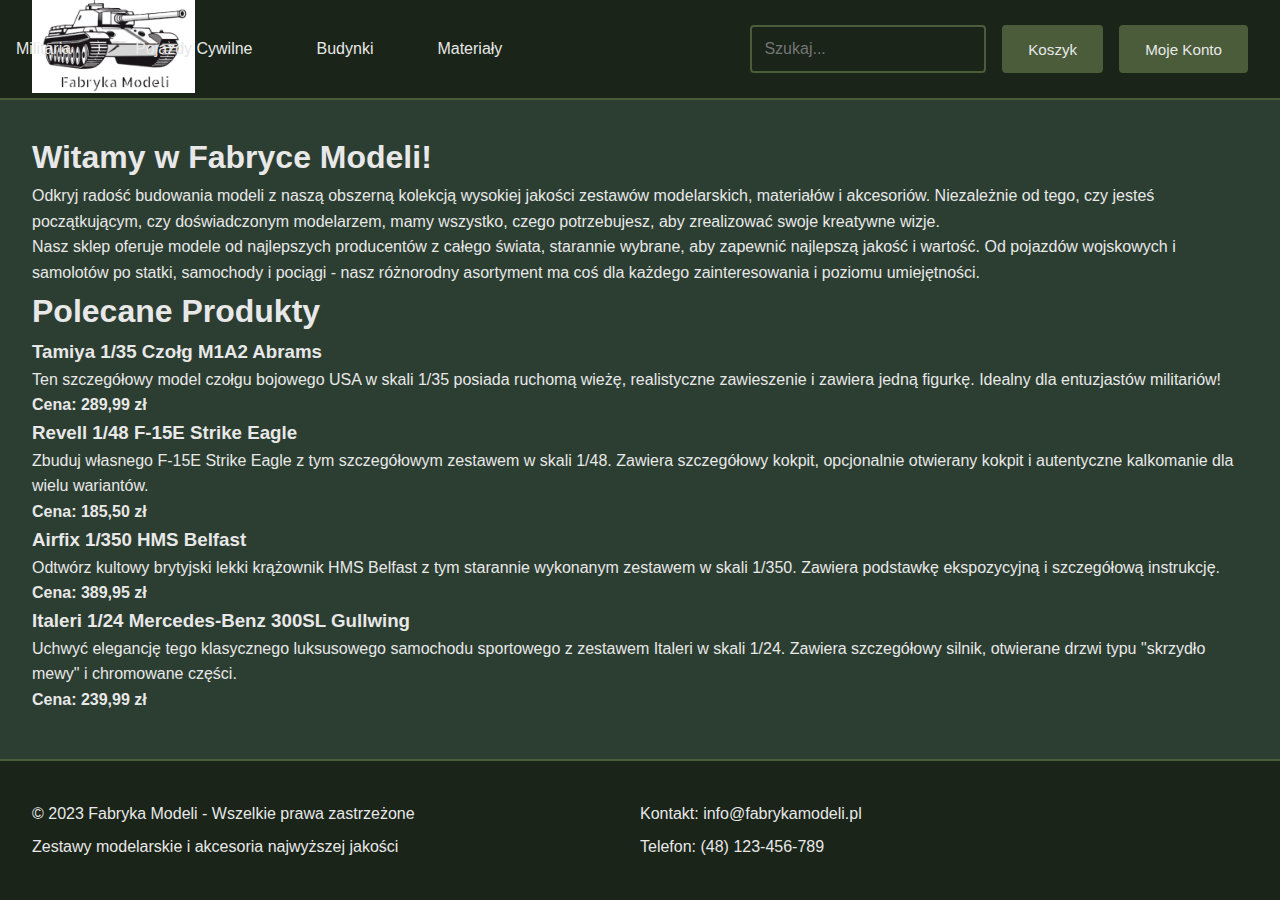
<file: index.html>
<!DOCTYPE html>
<html lang="pl">
<head>
    <meta charset="UTF-8">
    <meta name="viewport" content="width=device-width, initial-scale=1.0">
    <title>Fabryka Modeli</title>
    <link rel="icon" type="image/png" href="Assets/main_page/Logo_v2.png">
    <link rel="stylesheet" href="style.css"> <!-- Link to external CSS -->
</head>
<body>
    <div class="container" id="main"> <!-- Whole body of the page -->
        <div class="container" id="navigation_main"> <!-- navigation bar divider-->
            <div class="container" id="navigation_logo"> <!-- logo of the store-->
                <a href="index.html">
                    <img src="Assets/main_page/Logo_v2.png" alt="logo" id="logo">
                </a>
            </div>
            <div class="container" id="navigation_bar">
                <ul>
                    <li><a href="category_military.html">Militaria</a></li>
                    <li><a href="category_civil.html">Pojazdy Cywilne</a></li>
                    <li><a href="category_buildings.html">Budynki</a></li>
                    <li><a href="category_materials.html">Materiały</a></li>
                </ul>
            </div>
            <div class="container" id="navigation_misc">
                <input type="text" placeholder="Szukaj...">
                <button href="cart.html">Koszyk</button>
                <button href="account.html">Moje Konto</button>
            </div>
        </div>
        <div class="container" id="content_main"> <!-- container with page content-->
            <div class="container" id="content_suggested"> <!-- container for main page content -->
                <h1>Witamy w Fabryce Modeli!</h1>
                <p>Odkryj radość budowania modeli z naszą obszerną kolekcją wysokiej jakości zestawów modelarskich, materiałów i akcesoriów. Niezależnie od tego, czy jesteś początkującym, czy doświadczonym modelarzem, mamy wszystko, czego potrzebujesz, aby zrealizować swoje kreatywne wizje.</p>
                
                <p>Nasz sklep oferuje modele od najlepszych producentów z całego świata, starannie wybrane, aby zapewnić najlepszą jakość i wartość. Od pojazdów wojskowych i samolotów po statki, samochody i pociągi - nasz różnorodny asortyment ma coś dla każdego zainteresowania i poziomu umiejętności.</p>
                
                <!-- Featured Products -->
                <div id="content_suggested">
                    <h1>Polecane Produkty</h1>
                    
                    <div class="product">
                        <h3>Tamiya 1/35 Czołg M1A2 Abrams</h3>
                        <p>Ten szczegółowy model czołgu bojowego USA w skali 1/35 posiada ruchomą wieżę, realistyczne zawieszenie i zawiera jedną figurkę. Idealny dla entuzjastów militariów!</p>
                        <p><strong>Cena: 289,99 zł</strong></p>
                    </div>
                    
                    <div class="product">
                        <h3>Revell 1/48 F-15E Strike Eagle</h3>
                        <p>Zbuduj własnego F-15E Strike Eagle z tym szczegółowym zestawem w skali 1/48. Zawiera szczegółowy kokpit, opcjonalnie otwierany kokpit i autentyczne kalkomanie dla wielu wariantów.</p>
                        <p><strong>Cena: 185,50 zł</strong></p>
                    </div>
                    
                    <div class="product">
                        <h3>Airfix 1/350 HMS Belfast</h3>
                        <p>Odtwórz kultowy brytyjski lekki krążownik HMS Belfast z tym starannie wykonanym zestawem w skali 1/350. Zawiera podstawkę ekspozycyjną i szczegółową instrukcję.</p>
                        <p><strong>Cena: 389,95 zł</strong></p>
                    </div>
                    
                    <div class="product">
                        <h3>Italeri 1/24 Mercedes-Benz 300SL Gullwing</h3>
                        <p>Uchwyć elegancję tego klasycznego luksusowego samochodu sportowego z zestawem Italeri w skali 1/24. Zawiera szczegółowy silnik, otwierane drzwi typu "skrzydło mewy" i chromowane części.</p>
                        <p><strong>Cena: 239,99 zł</strong></p>
                    </div>
                </div>
            </div>
        </div>
        <div class="container" id="footer"> <!-- divider for footer-->
            <div class="container" id="footer_left"> <!-- left side of the footer with informations for customer-->
                <p>© 2023 Fabryka Modeli - Wszelkie prawa zastrzeżone</p>
                <p>Zestawy modelarskie i akcesoria najwyższej jakości</p>
            </div>

            <div class="container" id="footer_right"> <!-- right side of the footer with information about store-->
                <p>Kontakt: info@fabrykamodeli.pl</p>
                <p>Telefon: (48) 123-456-789</p>
            </div>
        </div>
    </div>
</body>
</html>
</file>
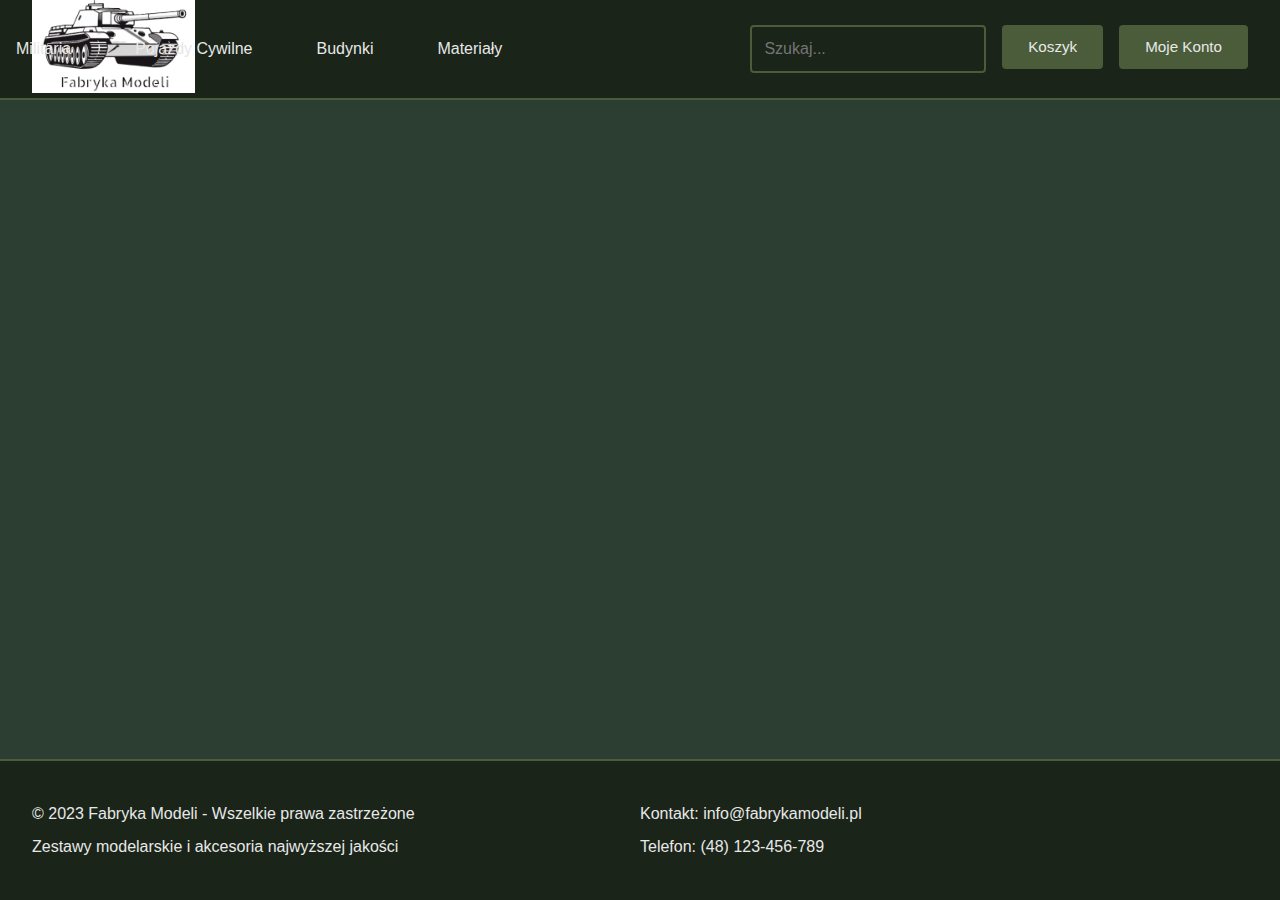
<file: account.html>
<!DOCTYPE html>
<html lang="pl">
<head>
    <meta charset="UTF-8">
    <meta name="viewport" content="width=device-width, initial-scale=1.0">
    <title>Fabryka Modeli - Moje Konto</title>
    <link rel="icon" type="image/png" href="Assets/main_page/Logo_v2.png">
    <link rel="stylesheet" href="style.css">
</head>
<body>
    <div class="container" id="main">
        <div class="container" id="navigation_main">
            <div class="container" id="navigation_logo">
                <a href="index.html">
                    <img src="Assets/main_page/Logo_v2.png" alt="logo" id="logo">
                </a>
            </div>
            <div class="container" id="navigation_bar">
                <ul>
                    <li><a href="category_military.html">Militaria</a></li>
                    <li><a href="category_civ_vehicles.html">Pojazdy Cywilne</a></li>
                    <li><a href="category_buildings.html">Budynki</a></li>
                    <li><a href="category_materials.html">Materiały</a></li>
                </ul>
            </div>
            <div class="container" id="navigation_misc">
                <input type="text" placeholder="Szukaj...">
                <a href="cart.html"><button>Koszyk</button></a>
                <a href="account.html"><button>Moje Konto</button></a>
            </div>
        </div>

        <div class="container" id="content_main">
            <div class="container" id="content_suggested">
                <!-- Content will be added here -->
            </div>
        </div>

        <div class="container" id="footer">
            <div class="container" id="footer_left">
                <p>© 2023 Fabryka Modeli - Wszelkie prawa zastrzeżone</p>
                <p>Zestawy modelarskie i akcesoria najwyższej jakości</p>
            </div>
            <div class="container" id="footer_right">
                <p>Kontakt: info@fabrykamodeli.pl</p>
                <p>Telefon: (48) 123-456-789</p>
            </div>
        </div>
    </div>
</body>
</html>
</file>
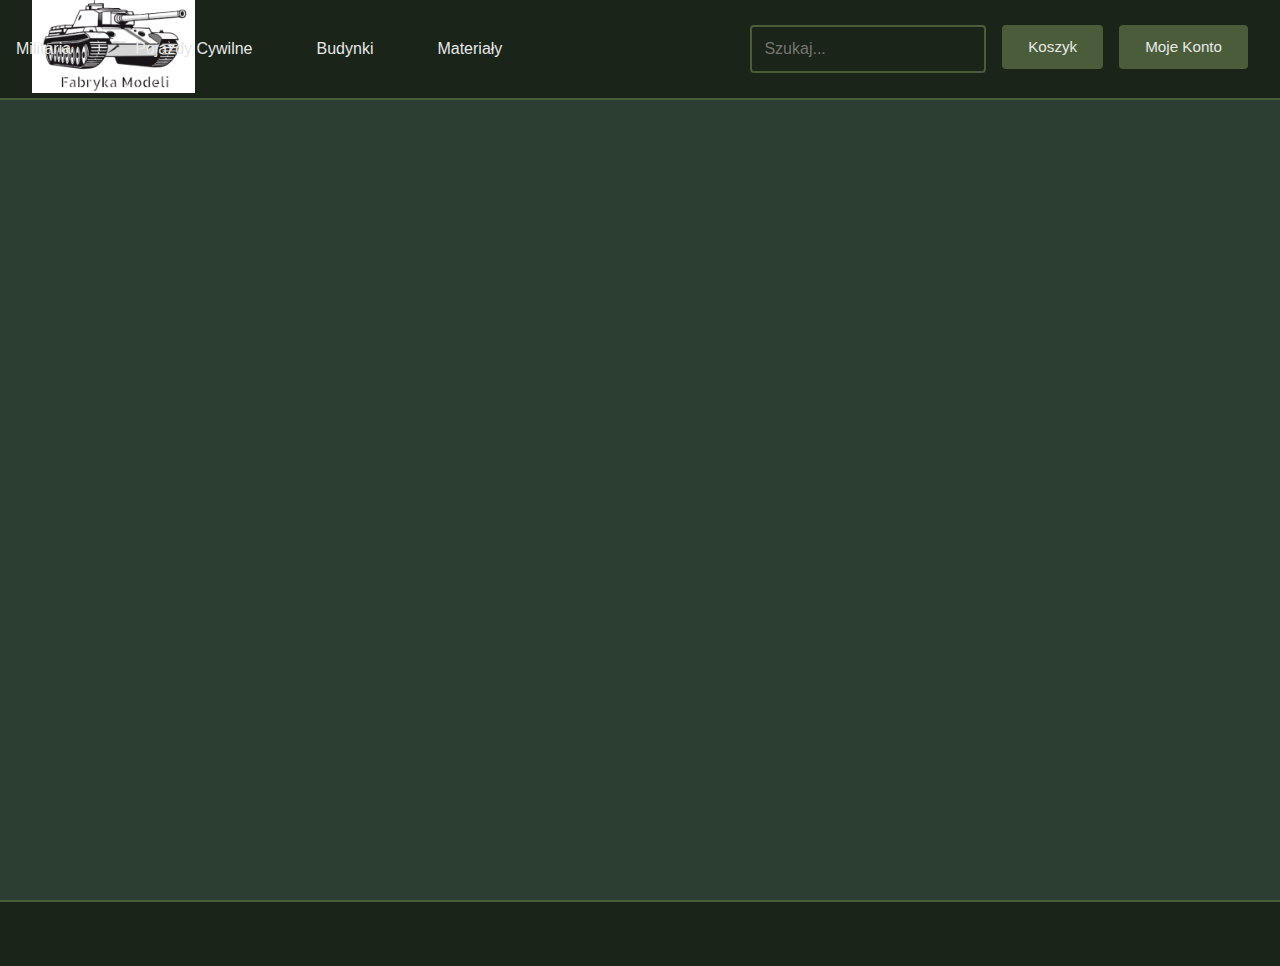
<file: cart.html>
<!DOCTYPE html>
<html lang="en">
<head>
    <meta charset="UTF-8">
    <meta name="viewport" content="width=device-width, initial-scale=1.0">
    <title>Fabryka Modeli - Koszyk</title>
    <link rel="icon" type="image/png" href="Assets/main_page/Logo_v2.png">
    <link rel="stylesheet" href="style.css">
</head>
<body>
    <div class="container" id="main">
        <div class="container" id="navigation_main">
            <div class="container" id="navigation_logo">
                <a href="index.html">
                    <img src="Assets/main_page/Logo_v2.png" alt="logo" id="logo">
                </a>
            </div>
            <div class="container" id="navigation_bar">
                <ul>
                    <li><a href="category_military.html">Militaria</a></li>
                    <li><a href="category_civ_vehicles.html">Pojazdy Cywilne</a></li>
                    <li><a href="category_buildings.html">Budynki</a></li>
                    <li><a href="category_materials.html">Materiały</a></li>
                </ul>
            </div>
            <div class="container" id="navigation_misc">
                <input type="text" placeholder="Szukaj...">
                <a href="cart.html"><button>Koszyk</button></a>
                <a href="account.html"><button>Moje Konto</button></a>
            </div>
        </div>
        <div class="container" id="content_main">
            <div class="container" id="content_suggested">
                <!-- Content will be added here -->
            </div>
        </div>
    </div>  
    <div class="container" id="footer">
        <div class="container" id="footer_left">
            
        </div>
        <div class="container" id="footer_right">
            
        </div>
    </div>
    
</body>
</html>
</file>
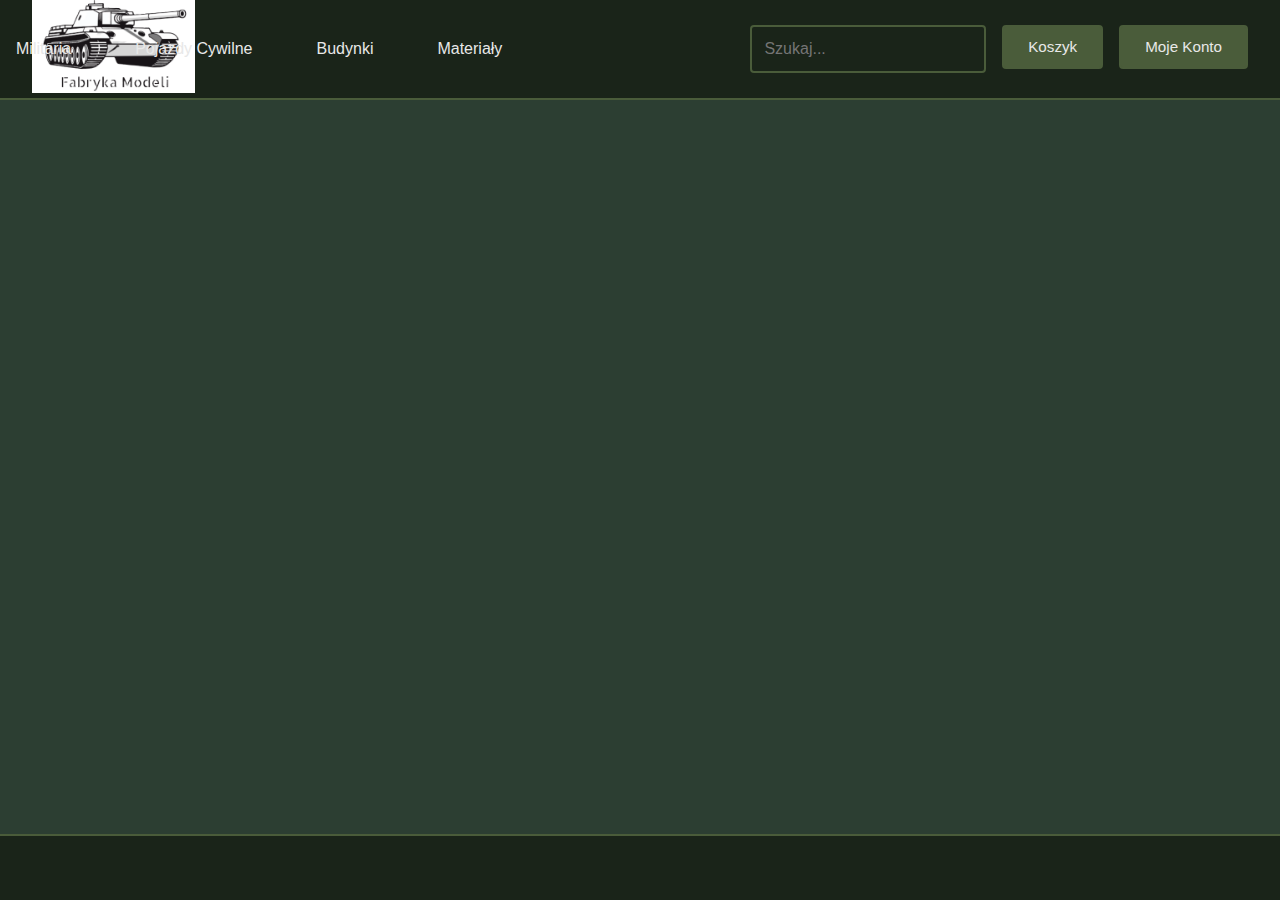
<file: category_buildings.html>
<!DOCTYPE html>
<html lang="pl">
<head>
    <meta charset="UTF-8">
    <meta name="viewport" content="width=device-width, initial-scale=1.0">
    <title>Fabryka Modeli - Budynki</title>
    <link rel="icon" type="image/png" href="Assets/main_page/Logo_v2.png">
    <link rel="stylesheet" href="style.css"> <!-- Link to external CSS -->
</head>
<body>
    <div class="container" id="main"> <!-- Whole body of the page -->
        <div class="container" id="navigation_main"> <!-- navigation bar divider-->
            <div class="container" id="navigation_logo"> <!-- logo of the store-->
                <a href="index.html">
                    <img src="Assets/main_page/Logo_v2.png" alt="logo" id="logo">
                </a>
            </div>
            <div class="container" id="navigation_bar">
                <ul>
                    <li><a href="category_military.html">Militaria</a></li>
                    <li><a href="category_civ_vehicles.html">Pojazdy Cywilne</a></li>
                    <li><a href="#" class="active">Budynki</a></li>
                    <li><a href="category_materials.html">Materiały</a></li>
                </ul>
            </div>
            <div class="container" id="navigation_misc">
                <input type="text" placeholder="Szukaj...">
                <a href="cart.html"><button>Koszyk</button></a>
                <a href="account.html"><button>Moje Konto</button></a>
            </div>
        </div>
        <div class="container" id="content_main"> <!-- container with page content-->
            <div class="container" id="content_suggested"> <!-- container for main page content -->

            </div>
        </div>
        <div class="container" id="footer"> <!-- divider for footer-->
            <div class="container" id="footer_left"> <!-- left side of the footer with informations for customer-->

            </div>

            <div class="container" id="footer_right"> <!-- right side of the footer with information about store-->

            </div>
        </div>
    </div>
</body>
</html>
</file>
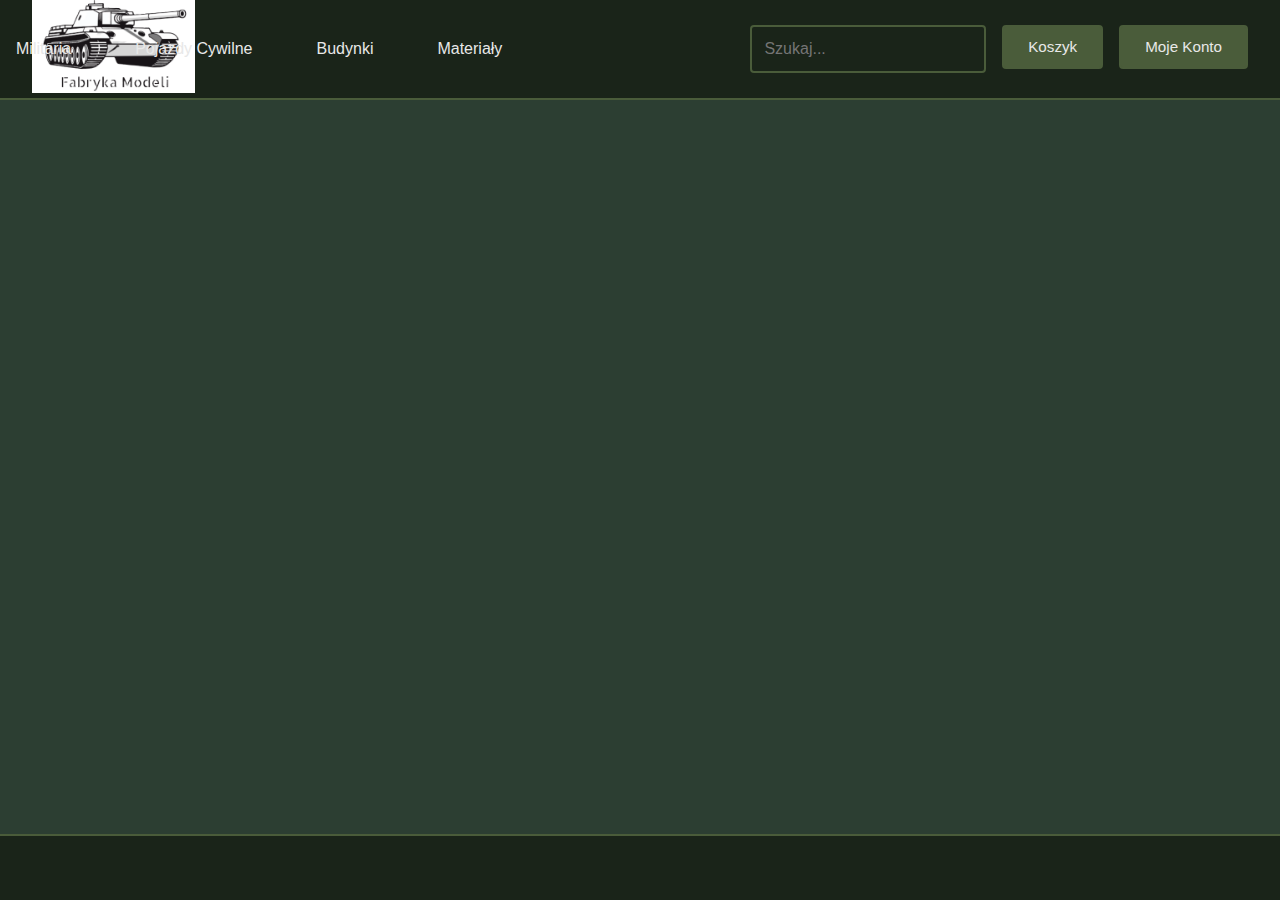
<file: category_civ_vehicles.html>
<!DOCTYPE html>
<html lang="pl">
<head>
    <meta charset="UTF-8">
    <meta name="viewport" content="width=device-width, initial-scale=1.0">
    <title>Fabryka Modeli - Pojazdy Cywilne</title>
    <link rel="icon" type="image/png" href="Assets/main_page/Logo_v2.png">
    <link rel="stylesheet" href="style.css">
</head>
<body>
    <div class="container" id="main">
        <div class="container" id="navigation_main">
            <div class="container" id="navigation_logo">
                <a href="index.html">
                    <img src="Assets/main_page/Logo_v2.png" alt="logo" id="logo">
                </a>
            </div>
            <div class="container" id="navigation_bar">
                <ul>
                    <li><a href="category_military.html">Militaria</a></li>
                    <li><a href="category_civ_vehicles.html" class="active">Pojazdy Cywilne</a></li>
                    <li><a href="category_buildings.html">Budynki</a></li>
                    <li><a href="category_materials.html">Materiały</a></li>
                </ul>
            </div>
            <div class="container" id="navigation_misc">
                <input type="text" placeholder="Szukaj...">
                <a href="cart.html"><button>Koszyk</button></a>
                <a href="account.html"><button>Moje Konto</button></a>
            </div>
        </div>

        <div class="container" id="content_main">
            <div class="container" id="content_suggested">
                <!-- Content will be added here -->
            </div>
        </div>

        <div class="container" id="footer">
            <div class="container" id="footer_left">
                
            </div>
            <div class="container" id="footer_right">
                
            </div>
        </div>
    </div>
</body>
</html>
</file>
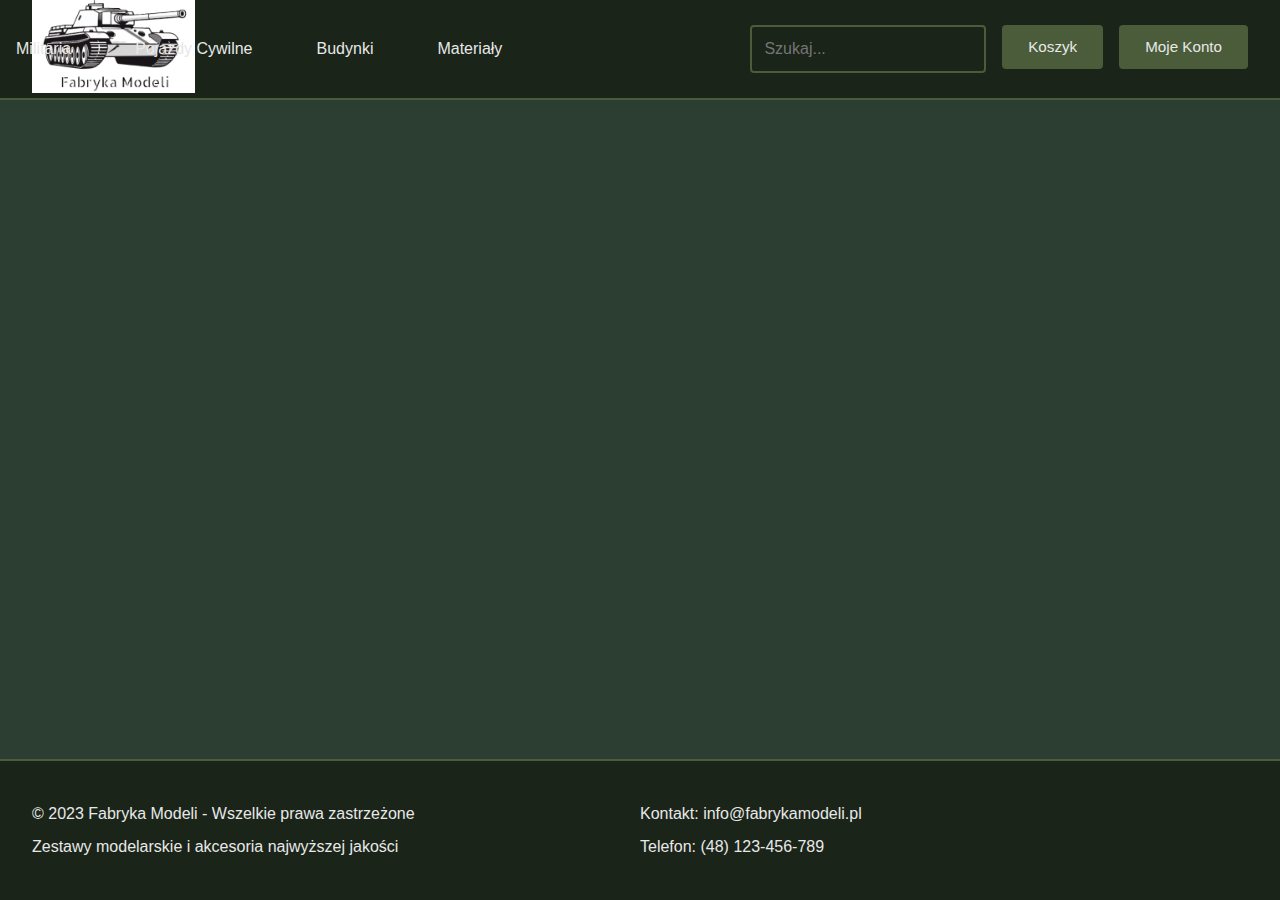
<file: category_materials.html>
<!DOCTYPE html>
<html lang="pl">
<head>
    <meta charset="UTF-8">
    <meta name="viewport" content="width=device-width, initial-scale=1.0">
    <title>Fabryka Modeli - Materiały</title>
    <link rel="icon" type="image/png" href="Assets/main_page/Logo_v2.png">
    <link rel="stylesheet" href="style.css">
</head>
<body>
    <div class="container" id="main">
        <div class="container" id="navigation_main">
            <div class="container" id="navigation_logo">
                <a href="index.html">
                    <img src="Assets/main_page/Logo_v2.png" alt="logo" id="logo">
                </a>
            </div>
            <div class="container" id="navigation_bar">
                <ul>
                    <li><a href="category_military.html">Militaria</a></li>
                    <li><a href="category_civ_vehicles.html">Pojazdy Cywilne</a></li>
                    <li><a href="category_buildings.html">Budynki</a></li>
                    <li><a href="category_materials.html" class="active">Materiały</a></li>
                </ul>
            </div>
            <div class="container" id="navigation_misc">
                <input type="text" placeholder="Szukaj...">
                <a href="cart.html"><button>Koszyk</button></a>
                <a href="account.html"><button>Moje Konto</button></a>
            </div>
        </div>

        <div class="container" id="content_main">
            <div class="container" id="content_suggested">
                <!-- Content will be added here -->
            </div>
        </div>

        <div class="container" id="footer">
            <div class="container" id="footer_left">
                <p>© 2023 Fabryka Modeli - Wszelkie prawa zastrzeżone</p>
                <p>Zestawy modelarskie i akcesoria najwyższej jakości</p>
            </div>
            <div class="container" id="footer_right">
                <p>Kontakt: info@fabrykamodeli.pl</p>
                <p>Telefon: (48) 123-456-789</p>
            </div>
        </div>
    </div>
</body>
</html>
</file>
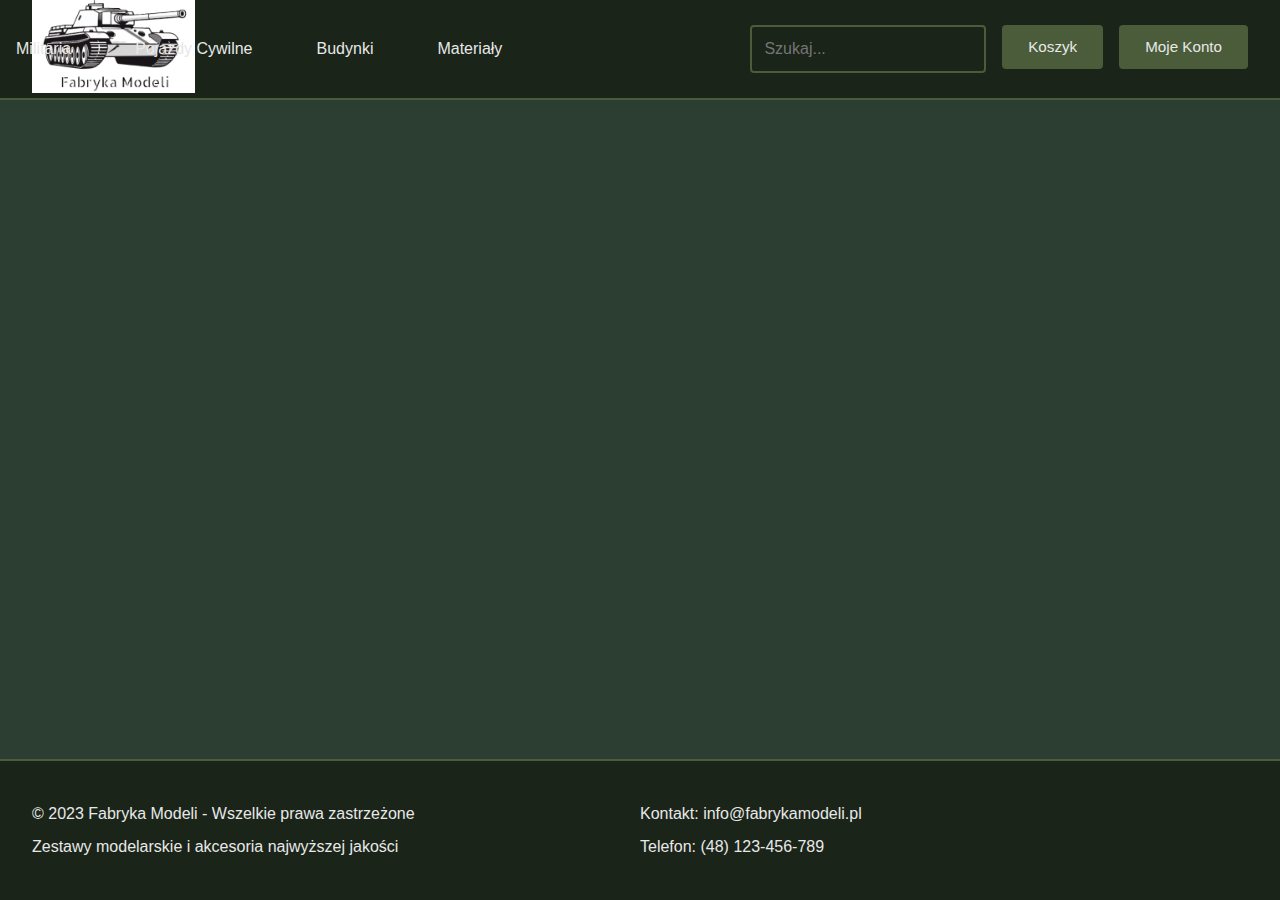
<file: category_military.html>
<!DOCTYPE html>
<html lang="pl">
<head>
    <meta charset="UTF-8">
    <meta name="viewport" content="width=device-width, initial-scale=1.0">
    <title>Fabryka Modeli - Militaria</title>
    <link rel="icon" type="image/png" href="Assets/main_page/Logo_v2.png">
    <link rel="stylesheet" href="style.css">
</head>
<body>
    <div class="container" id="main">
        <div class="container" id="navigation_main">
            <div class="container" id="navigation_logo">
                <a href="index.html">
                    <img src="Assets/main_page/Logo_v2.png" alt="logo" id="logo">
                </a>
            </div>
            <div class="container" id="navigation_bar">
                <ul>
                    <li><a href="category_military.html" class="active">Militaria</a></li>
                    <li><a href="category_civ_vehicles.html">Pojazdy Cywilne</a></li>
                    <li><a href="category_buildings.html">Budynki</a></li>
                    <li><a href="category_materials.html">Materiały</a></li>
                </ul>
            </div>
            <div class="container" id="navigation_misc">
                <input type="text" placeholder="Szukaj...">
                <a href="cart.html"><button>Koszyk</button></a>
                <a href="account.html"><button>Moje Konto</button></a>
            </div>
        </div>

        <div class="container" id="content_main">
            <div class="container" id="content_suggested">
                <!-- Content will be added here -->
            </div>
        </div>

        <div class="container" id="footer">
            <div class="container" id="footer_left">
                <p>© 2023 Fabryka Modeli - Wszelkie prawa zastrzeżone</p>
                <p>Zestawy modelarskie i akcesoria najwyższej jakości</p>
            </div>
            <div class="container" id="footer_right">
                <p>Kontakt: info@fabrykamodeli.pl</p>
                <p>Telefon: (48) 123-456-789</p>
            </div>
        </div>
    </div>
</body>
</html>
</file>
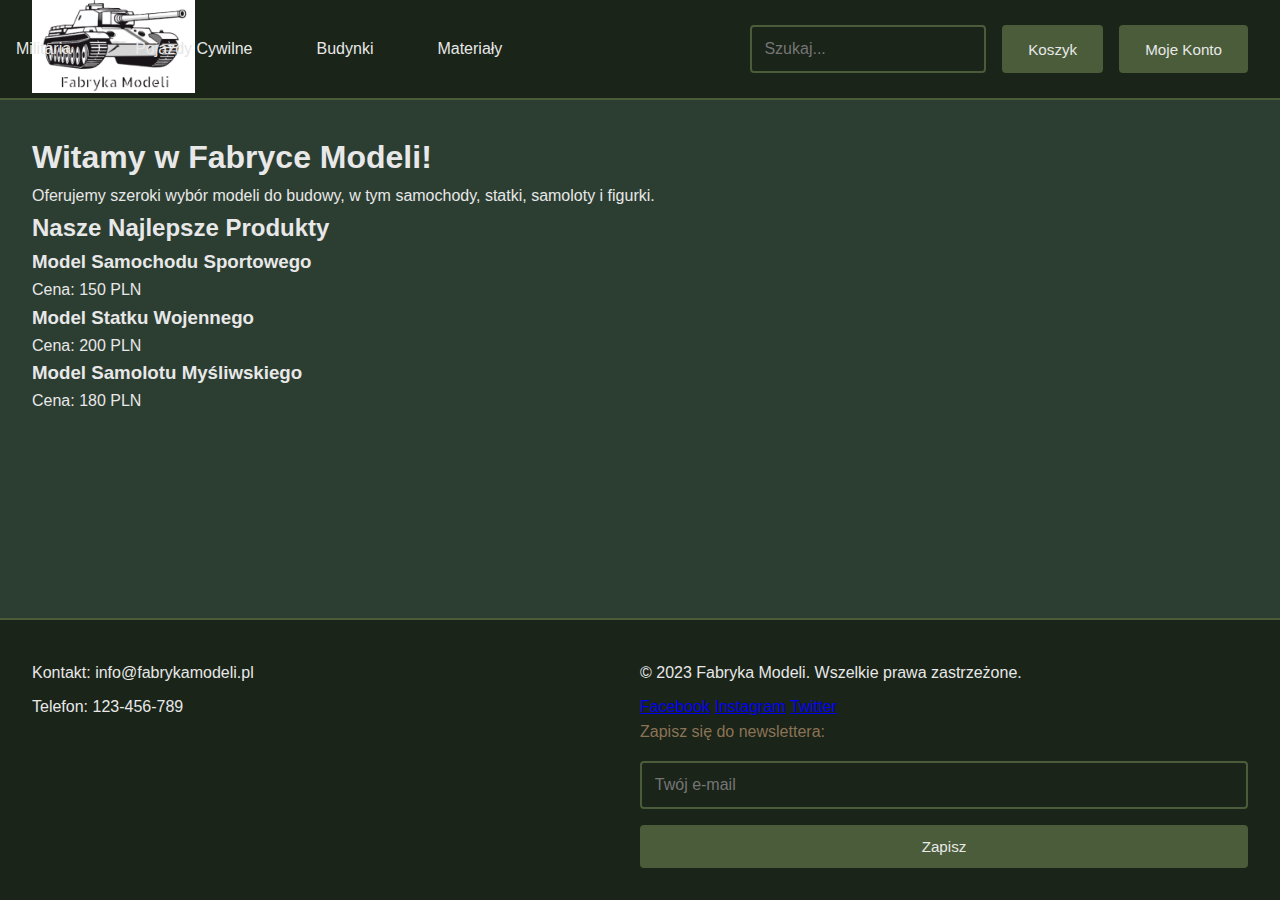
<file: testy.html>
<!DOCTYPE html>
<html lang="pl">
<head>
    <meta charset="UTF-8">
    <meta name="viewport" content="width=device-width, initial-scale=1.0">
    <title>Fabryka Modeli</title>
    <link rel="stylesheet" href="style.css"> <!-- Link to external CSS -->
    <link rel="icon" href="Assets/main_page/Logo_v2.png">
</head>
<body>
    <div class="container" id="main">
        <div class="container" id="navigation_main">
            <div class="container" id="navigation_logo"> <!-- logo of the store-->
                <a href="index.html">
                    <img src="Assets/main_page/Logo_v2.png" alt="logo" id="logo">
                </a>
            </div>
            <div class="container" id="navigation_bar">
                <ul>
                    <li><a href="#">Militaria</a></li>
                    <li><a href="#">Pojazdy Cywilne</a></li>
                    <li><a href="#">Budynki</a></li>
                    <li><a href="#">Materiały</a></li>
                </ul>
            </div>
            <div class="container" id="navigation_misc">
                <input type="text" placeholder="Szukaj...">
                <button>Koszyk</button>
                <button>Moje Konto</button>
            </div>
        </div>
        <div class="container" id="content_main">
            <div class="container" id="content_suggested">
                <h1>Witamy w Fabryce Modeli!</h1>
                <p>Oferujemy szeroki wybór modeli do budowy, w tym samochody, statki, samoloty i figurki.</p>
                <h2>Nasze Najlepsze Produkty</h2>
                <div class="product">
                    <h3>Model Samochodu Sportowego</h3>
                    <p>Cena: 150 PLN</p>
                </div>
                <div class="product">
                    <h3>Model Statku Wojennego</h3>
                    <p>Cena: 200 PLN</p>
                </div>
                <div class="product">
                    <h3>Model Samolotu Myśliwskiego</h3>
                    <p>Cena: 180 PLN</p>
                </div>
            </div>
        </div>
        <div class="container" id="footer">
            <div class="container" id="footer_left">
                <p>Kontakt: info@fabrykamodeli.pl</p>
                <p>Telefon: 123-456-789</p>
            </div>
            <div class="container" id="footer_right">
                <p>&copy; 2023 Fabryka Modeli. Wszelkie prawa zastrzeżone.</p>
                <div class="social-media">
                    <a href="#">Facebook</a>
                    <a href="#">Instagram</a>
                    <a href="#">Twitter</a>
                </div>
                <form id="newsletter">
                    <label for="email">Zapisz się do newslettera:</label>
                    <input type="email" id="email" placeholder="Twój e-mail">
                    <button type="submit">Zapisz</button>
                </form>
            </div>
        </div>
    </div>
</body>
</html>
</file>
<file: style.css>
/* Reset and Base Styles */
* {
    margin: 0;
    padding: 0;
    box-sizing: border-box;
}

body {
    font-family: 'Arial', sans-serif;
    background-color: #2c3e32;
    color: #e8e8e8;
    line-height: 1.6;
}

/* Military Color Palette */
:root {
    --primary-dark: #1a2419;
    --primary-green: #2c3e32;
    --accent-olive: #4a5c3a;
    --accent-tan: #8b7355;
    --text-light: #e8e8e8;
    --text-dark: #2c3e32;
    --border-color: #4a5c3a;
    --success-green: #5a7c5a;
    --error-red: #8b4444;
    --hover-green: #3d5240;
}

/* Container Styles */
.container {
    width: 100%;
}

#main {
    min-height: 100vh;
    display: flex;
    flex-direction: column;
}

/* Navigation Styles */
#navigation_main {
    background-color: var(--primary-dark);
    padding: 1rem 2rem;
    display: flex;
    justify-content: space-between;
    align-items: center;
    border-bottom: 2px solid var(--border-color);
    box-shadow: 0 2px 10px rgba(0,0,0,0.3);
    height: 100px;
    min-height: 100px;
    max-height: 100px;
}

#navigation_logo {
    flex: 1;
}

#navigation_logo img {
    height: 95px;
    width: auto;
}

#navigation_bar {
    position: absolute;
    left: 50%;
    transform: translateX(-50%);
}

#navigation_bar ul {
    display: flex;
    list-style: none;
    gap: 2rem;
}

#navigation_bar a {
    color: var(--text-light);
    text-decoration: none;
    font-weight: 500;
    padding: 0.5rem 1rem;
    border-radius: 4px;
    transition: all 0.3s ease;
}

#navigation_bar a:hover {
    background-color: var(--hover-green);
    color: var(--accent-tan);
}

#navigation_misc {
    flex: 1;
    display: flex;
    justify-content: flex-end;
    gap: 1rem;
    margin-left: auto;
}

/* Button Styles */
button {
    background-color: var(--accent-olive);
    color: var(--text-light);
    border: 2px solid var(--border-color);
    padding: 0.7rem 1.5rem;
    border-radius: 4px;
    cursor: pointer;
    font-weight: 500;
    transition: all 0.3s ease;
    font-size: 0.95rem;
}

button:hover {
    background-color: var(--hover-green);
    border-color: var(--accent-tan);
    transform: translateY(-1px);
}

/* Content Styles */
#content_main {
    flex: 1;
    padding: 2rem;
    background-color: var(--primary-green);
}

/* Account Page Styles */
#account_info {
    max-width: 800px;
    margin: 0 auto;
    background-color: var(--primary-dark);
    padding: 2rem;
    border-radius: 8px;
    border: 2px solid var(--border-color);
}

#account_info h2 {
    color: var(--accent-tan);
    margin-bottom: 2rem;
    text-align: center;
    font-size: 2rem;
    border-bottom: 2px solid var(--border-color);
    padding-bottom: 1rem;
}

#account_info h3 {
    color: var(--accent-tan);
    margin: 1.5rem 0 1rem 0;
    font-size: 1.3rem;
}

.user_details p {
    margin: 0.8rem 0;
    padding: 0.5rem;
    background-color: var(--accent-olive);
    border-left: 4px solid var(--accent-tan);
    border-radius: 4px;
}

/* Table Styles */
table {
    width: 100%;
    border-collapse: collapse;
    margin: 1rem 0;
    background-color: var(--primary-dark);
    border-radius: 8px;
    overflow: hidden;
}

th, td {
    padding: 1rem;
    text-align: left;
    border-bottom: 1px solid var(--border-color);
}

th {
    background-color: var(--accent-olive);
    color: var(--text-light);
    font-weight: 600;
}

td {
    background-color: var(--primary-dark);
}

tr:hover td {
    background-color: var(--hover-green);
}

/* Cart Styles */
#content_cart {
    max-width: 1200px;
    margin: 0 auto;
}

#content_cart h1 {
    color: var(--accent-tan);
    margin-bottom: 2rem;
    text-align: center;
    font-size: 2.5rem;
}

.cart_table {
    margin: 2rem 0;
}

.cart_table input[type="number"] {
    background-color: var(--primary-dark);
    color: var(--text-light);
    border: 2px solid var(--border-color);
    padding: 0.5rem;
    border-radius: 4px;
    width: 60px;
}

/* Empty Cart Message Styling */
.empty_cart_message {
    background-color: var(--primary-dark);
    border: 2px solid var(--border-color);
    border-radius: 8px;
    padding: 2rem;
    text-align: center;
    margin: 2rem 0;
    box-shadow: 0 4px 15px rgba(0,0,0,0.2);
}

.empty_cart_message p {
    color: var(--text-light);
    font-size: 1.2rem;
    margin-bottom: 1.5rem;
}

.empty_cart_message a {
    color: var(--accent-tan);
    text-decoration: none;
    font-weight: 600;
    padding: 0.8rem 1.5rem;
    background-color: var(--accent-olive);
    border: 2px solid var(--border-color);
    border-radius: 4px;
    display: inline-block;
    transition: all 0.3s ease;
}

.empty_cart_message a:hover {
    background-color: var(--hover-green);
    border-color: var(--accent-tan);
    transform: translateY(-2px);
}

/* Payment Message */
.payment_message {
    background-color: var(--success-green);
    color: var(--text-light);
    padding: 1rem;
    border-radius: 8px;
    margin: 1rem 0;
    border: 2px solid var(--accent-tan);
    text-align: center;
    font-weight: 500;
}

/* Checkout Address */
.checkout_address {
    background-color: var(--primary-dark);
    padding: 2rem;
    border-radius: 8px;
    margin: 2rem 0;
    border: 2px solid var(--border-color);
}

.checkout_address h2 {
    color: var(--accent-tan);
    margin-bottom: 1rem;
}

/* Payment Section */
.payment_section {
    background-color: var(--primary-dark);
    padding: 2rem;
    border-radius: 8px;
    margin: 2rem 0;
    border: 2px solid var(--border-color);
}

.payment_section h2 {
    color: var(--accent-tan);
    margin-bottom: 1.5rem;
}

.payment_methods {
    display: flex;
    gap: 1rem;
    margin-bottom: 2rem;
    flex-wrap: wrap;
}

.payment_method_btn {
    background-color: var(--accent-olive);
    border: 2px solid var(--border-color);
}

.payment_form {
    background-color: var(--accent-olive);
    padding: 1.5rem;
    border-radius: 8px;
    border: 2px solid var(--accent-tan);
}

.payment_form h3 {
    color: var(--accent-tan);
    margin-bottom: 1rem;
}

/* Form Styles */
form {
    display: flex;
    flex-direction: column;
    gap: 1rem;
}

.form_group {
    display: flex;
    flex-direction: column;
    gap: 0.5rem;
}

label {
    color: var(--accent-tan);
    font-weight: 500;
}

input[type="text"],
input[type="password"],
input[type="email"],
textarea {
    background-color: var(--primary-dark);
    color: var(--text-light);
    border: 2px solid var(--border-color);
    padding: 0.8rem;
    border-radius: 4px;
    font-size: 1rem;
    transition: border-color 0.3s ease;
}

input[type="text"]:focus,
input[type="password"]:focus,
input[type="email"]:focus,
textarea:focus {
    outline: none;
    border-color: var(--accent-tan);
    box-shadow: 0 0 0 2px rgba(139, 115, 85, 0.2);
}

textarea {
    resize: vertical;
    min-height: 100px;
}

/* Login/Register Forms */
#login_form,
#register_form {
    max-width: 500px;
    margin: 2rem auto;
    background-color: var(--primary-dark);
    padding: 2rem;
    border-radius: 8px;
    border: 2px solid var(--border-color);
}

#login_form h2,
#register_form h2 {
    color: var(--accent-tan);
    text-align: center;
    margin-bottom: 2rem;
    font-size: 2rem;
    border-bottom: 2px solid var(--border-color);
    padding-bottom: 1rem;
}

.register_link,
.login_link {
    text-align: center;
    margin-top: 2rem;
    padding-top: 1rem;
    border-top: 1px solid var(--border-color);
}

.register_link a,
.login_link a {
    color: var(--accent-tan);
    text-decoration: none;
}

.register_link a:hover,
.login_link a:hover {
    text-decoration: underline;
}

/* Product Grid */
.product_grid {
    display: grid;
    grid-template-columns: repeat(auto-fill, minmax(300px, 1fr));
    gap: 2rem;
    margin: 2rem 0;
}

.product_card {
    background-color: var(--primary-dark);
    border-radius: 8px;
    overflow: hidden;
    border: 2px solid var(--border-color);
    transition: transform 0.3s ease, box-shadow 0.3s ease;
}

/* Product Card Image */
.product_image_container {
    position: relative;
    width: 100%;
    height: 200px;
    overflow: hidden;
    background: var(--sand);
    margin-bottom: 1rem;
}

.product_image_container img {
    position: absolute;
    top: 0;
    left: 0;
    width: 100%;
    height: 100%;
    object-fit: contain;
    transition: transform 0.3s ease;
}

.product_card:hover {
    transform: translateY(-5px);
    box-shadow: 0 8px 25px rgba(0,0,0,0.3);
}

.product_info {
    padding: 1.5rem;
}

.product_info h3 {
    color: var(--accent-tan);
    margin-bottom: 0.5rem;
    font-size: 1.2rem;
}

.product_info p {
    color: var(--text-light);
    margin-bottom: 1rem;
    font-size: 0.9rem;
}

.price_cart_wrapper {
    display: flex;
    justify-content: space-between;
    align-items: center;
    gap: 1rem;
}

.product_price {
    color: var(--accent-tan);
    font-weight: bold;
    font-size: 1.1rem;
}

/* Footer Styles */
#footer {
    background-color: var(--primary-dark);
    padding: 2rem;
    display: flex;
    justify-content: space-between;
    border-top: 2px solid var(--border-color);
    margin-top: auto;
}

#footer h4 {
    color: var(--accent-tan);
    margin-bottom: 1rem;
    font-size: 1.2rem;
}

#footer p,
#footer li {
    color: var(--text-light);
    margin: 0.5rem 0;
}

#footer ul {
    list-style: none;
}

/* Error Messages */
p[style*="color: red"] {
    background-color: var(--error-red);
    color: var(--text-light) !important;
    padding: 1rem;
    border-radius: 4px;
    border: 2px solid #a55555;
    margin: 1rem 0;
}

p[style*="color: green"] {
    background-color: var(--success-green);
    color: var(--text-light) !important;
    padding: 1rem;
    border-radius: 4px;
    border: 2px solid #6a8a6a;
    margin: 1rem 0;
}

/* Responsive Design */
@media (max-width: 768px) {
    #navigation_main {
        flex-direction: column;
        gap: 1rem;
        padding: 1rem;
    }
    
    #navigation_bar ul {
        flex-wrap: wrap;
        justify-content: center;
        gap: 1rem;
    }
    
    #content_main {
        padding: 1rem;
    }
    
    .product_grid {
        grid-template-columns: repeat(auto-fill, minmax(250px, 1fr));
        gap: 1rem;
    }
    
    #footer {
        flex-direction: column;
        gap: 2rem;
    }
    
    .payment_methods {
        flex-direction: column;
    }
    
    .price_cart_wrapper {
        flex-direction: column;
        align-items: stretch;
        gap: 0.5rem;
    }
}

@media (max-width: 480px) {
    .product_grid {
        grid-template-columns: 1fr;
    }
    
    #account_info,
    #login_form,
    #register_form {
        margin: 1rem;
        padding: 1rem;
    }
    
    table {
        font-size: 0.8rem;
    }
    
    th, td {
        padding: 0.5rem;
    }
}
</file>
